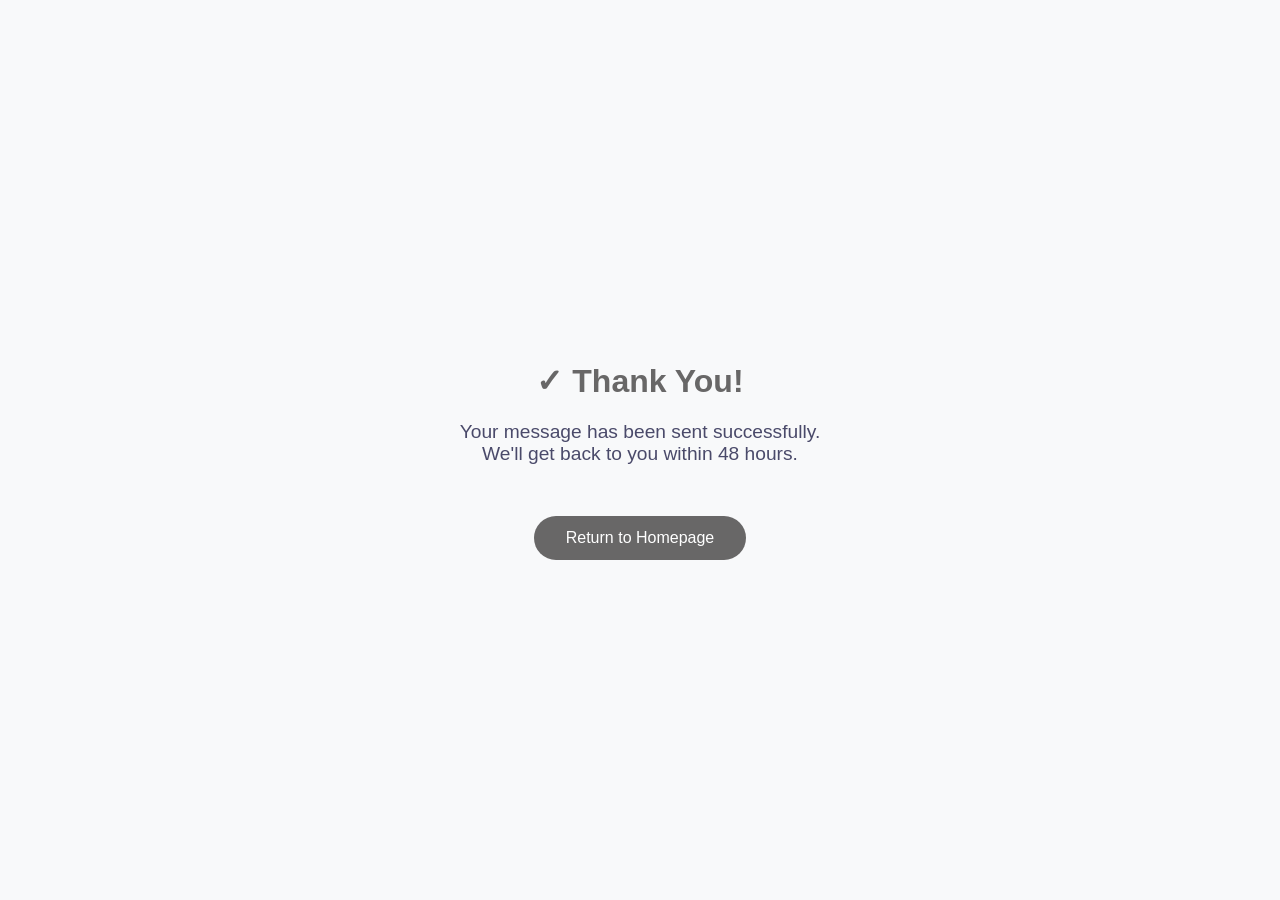
<file: thank-you.html>
<!DOCTYPE html>
<html lang="en">
<head>
  <meta charset="UTF-8">
  <meta name="viewport" content="width=device-width, initial-scale=1.0">
  <title>Thank You - SAFEQ</title>
  <style>
    body {
      font-family: 'Barlow', sans-serif;
      display: flex;
      justify-content: center;
      align-items: center;
      height: 100vh;
      margin: 0;
      background: #f8f9fa;
    }
    .container {
      text-align: center;
      padding: 2rem;
    }
    h1 { color: #686767; }
    p { color: #4a4a6a; font-size: 1.2rem; }
    .btn {
      display: inline-block;
      margin-top: 2rem;
      padding: 0.8rem 2rem;
      background: #686767;
      color: white;
      text-decoration: none;
      border-radius: 40px;
    }
  </style>
</head>
<body>
  <div class="container">
    <h1>✓ Thank You!</h1>
    <p>Your message has been sent successfully.<br>We'll get back to you within 48 hours.</p>
    <a href="index.html" class="btn">Return to Homepage</a>
  </div>
</body>
</html>
</file>
